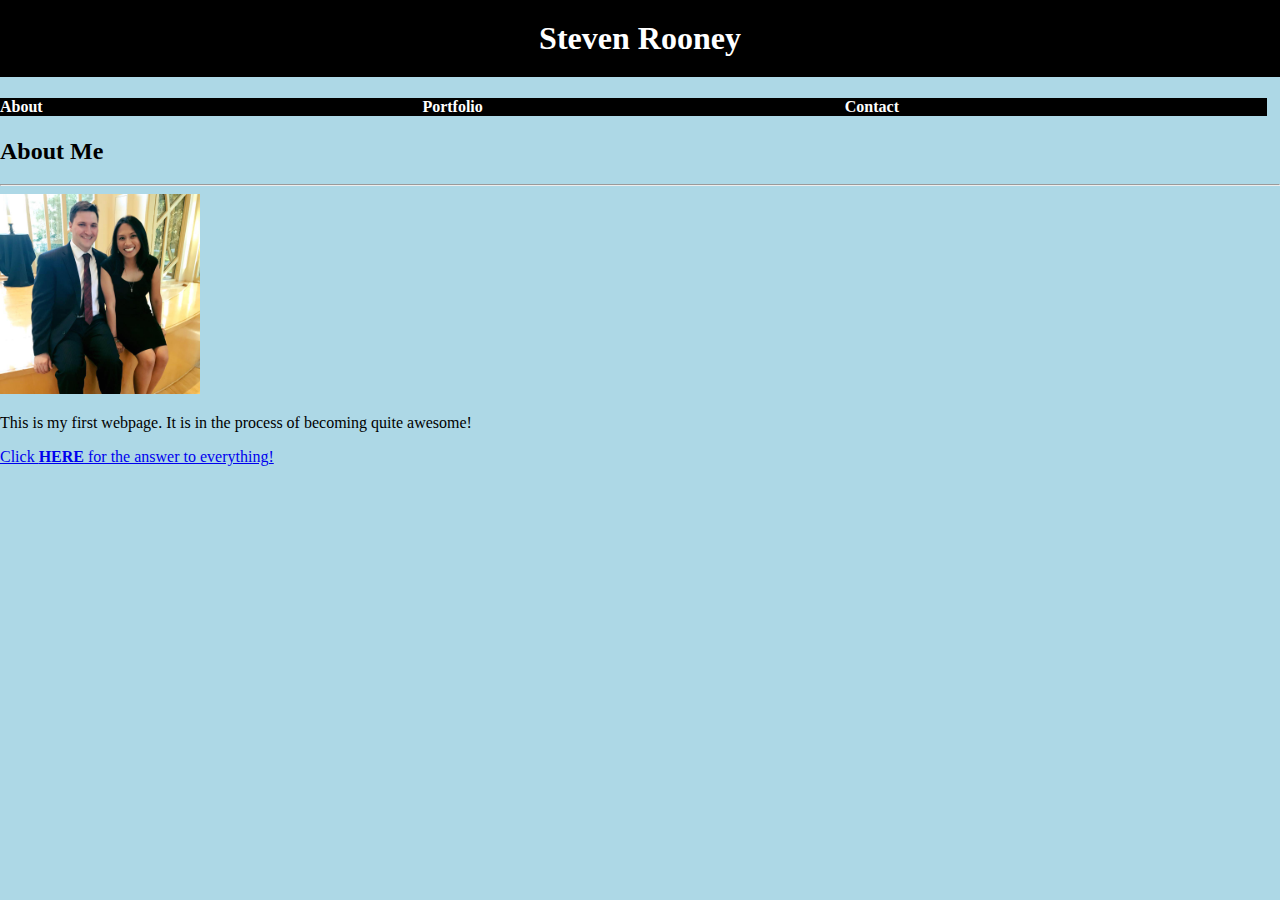
<file: index.html>
<!DOCTYPE html>
<html lang="en">

<head>
    <meta charset="UTF-8">
    <meta name="viewport" content="width=device-width, initial-scale=1.0">
    <title>Steven's Portfolio</title>

    <link rel="stylesheet" type="text/css" href="./assets/style.css">

</head>

<body>
    <header>
        <h1>Steven Rooney</h1>
    </header>

    <section>
        <main>
            <h4 id="left">About</h4>
            <h4 id="middle">Portfolio</h4>
            <h4 id="right">Contact</h4>
    </section>
    <br>
    <br>
    <div class="container">
        <h2>About Me</h2>
        <hr>
        <!-- style height and width of photo-->
        <img src="./assets/images/profile-picture.jpg" alt="Picture of Me!" style="width:200px;height:200px;">

        <p>
            This is my first webpage. It is in the process of becoming quite awesome!
        </p>

        <a href="http://www.google.com" target="_blank">Click <strong>HERE</strong> for the answer to everything!</a>




        </main>

        <footer>

        </footer>

    </div>

</body>

</html>
</file>
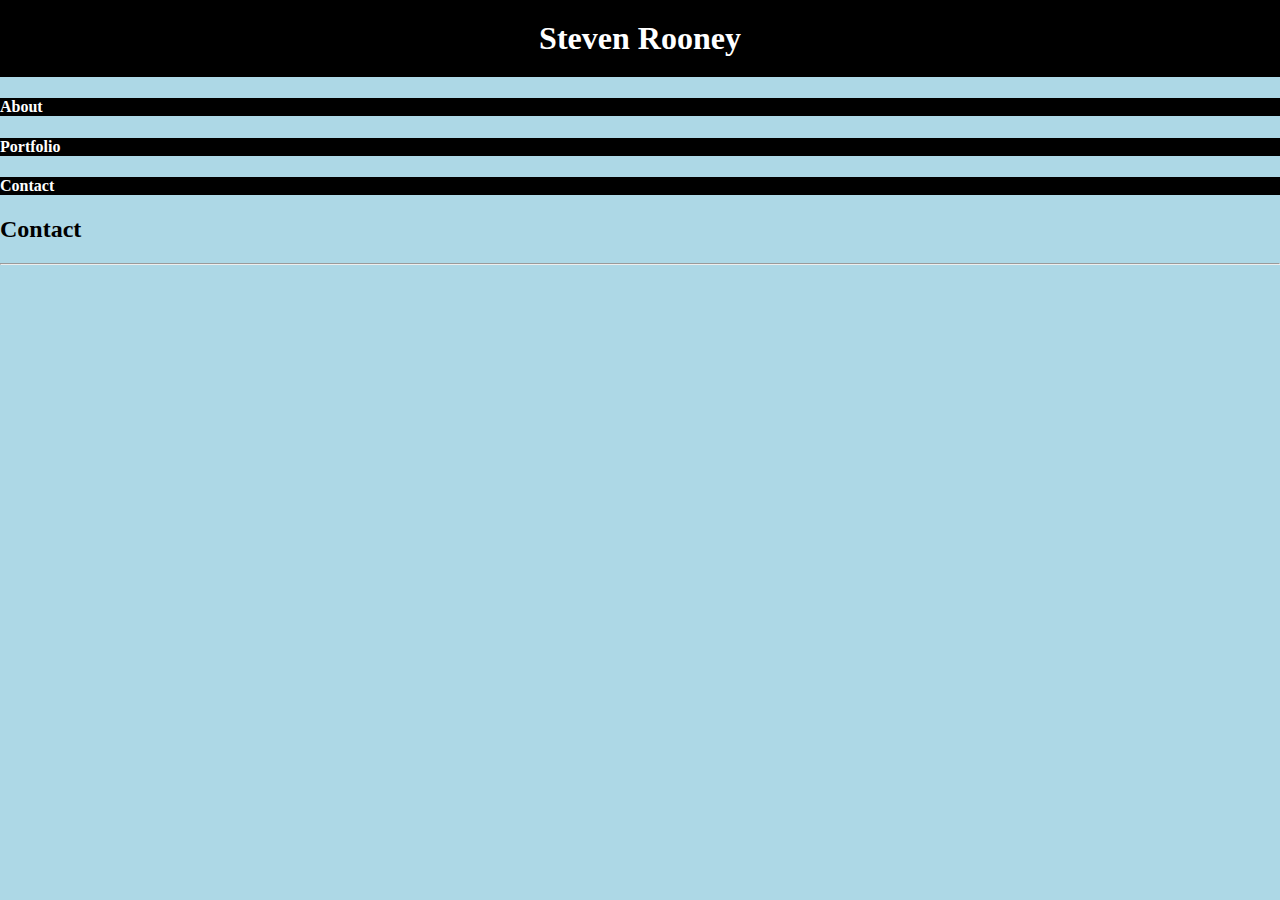
<file: contact.html>
<!DOCTYPE html>
<html lang="en">
<head>
    <meta charset="UTF-8">
    <meta name="viewport" content="width=device-width, initial-scale=1.0">
    <title>Contact</title>

    <link rel="stylesheet" type="text/css" href="assets/style.css">
    
</head>
<body>

<header>
    <h1>Steven Rooney</h1>
    <h4>About</h4>
    <h4>Portfolio</h4>
    <h4>Contact</h4>
</header>

<div class="container"></div>

<main>
    <h2>Contact</h2>

    <hr>

</main>

<footer>

</footer>

</div>

</body>
</html>
</file>
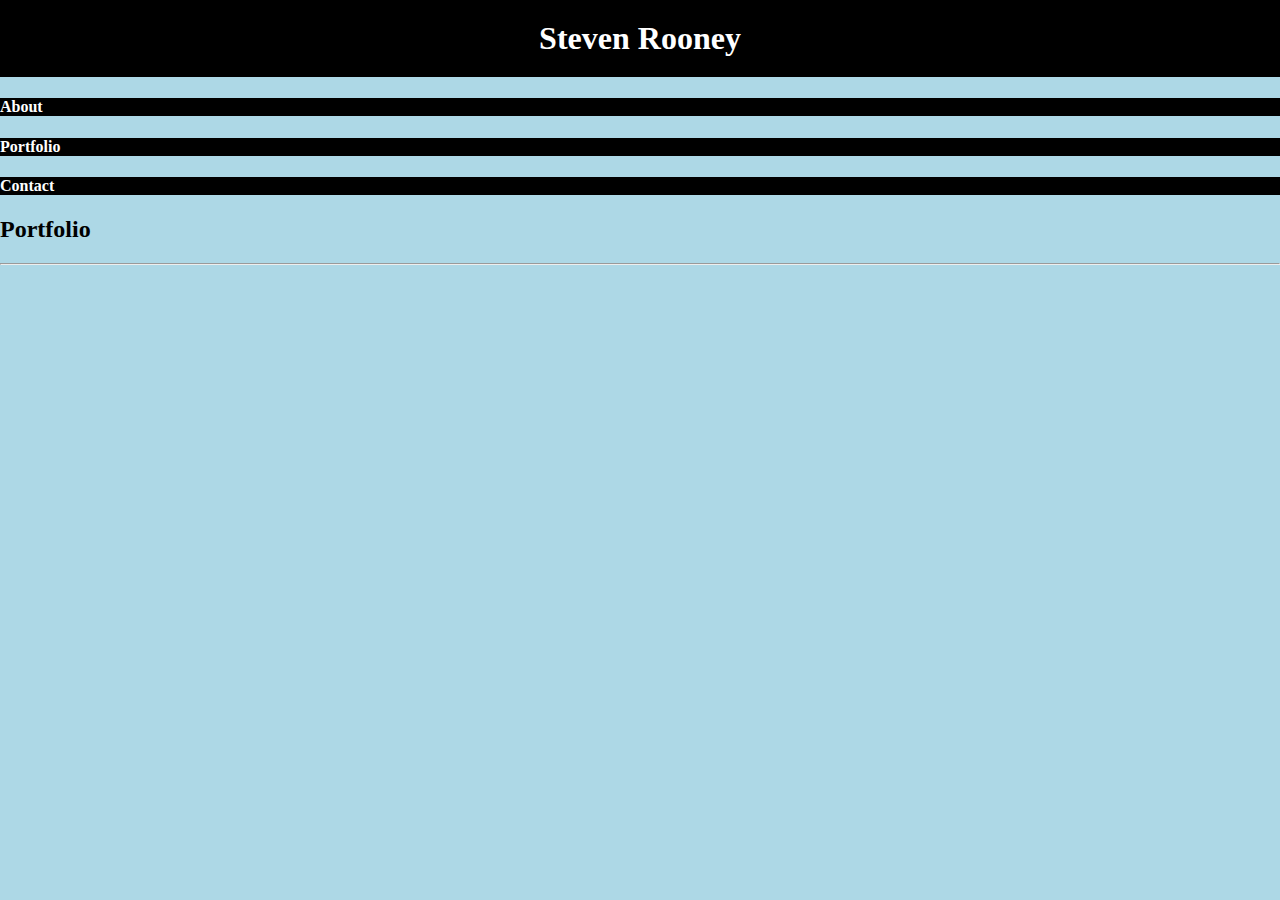
<file: portfolio.html>
<!DOCTYPE html>
<html lang="en">
<head>
    <meta charset="UTF-8">
    <meta name="viewport" content="width=device-width, initial-scale=1.0">
    <title>Contact</title>

    <link rel="stylesheet" type="text/css" href="assets/style.css">
    
</head>
<body>

<header>
    <h1>Steven Rooney</h1>

    <h4>About</h4>
    <h4>Portfolio</h4>
    <h4>Contact</h4>
</header>

<main></main>
    <h2>Portfolio</h2>

    <hr>

</main>

<footer>
    
</footer>
    
</body>
</html>
</file>
<file: assets/style.css>
h1 {
    color: white;
    background-color: black;
    margin: 0;
    text-align: center;
    padding-top: 20px;
    padding-bottom: 20px;
    font-family: Georgia, 'Times New Roman', Times, serif;
}

h4 {
    color: white; 
    background-color: black;
    
}

body {
 background-color: lightblue;
 margin: 0;
 padding: 0;
 font-family: Georgia, 'Times New Roman', Times, serif;
}

.container {
    width: 1024;
    margin: 0 auto;
}

#left {
    float: left;
    width: 33%;
}

#middle {
    float: left;
    width: 33%;
}

#right {
    float: left;
    width: 33%;
}
</file>
